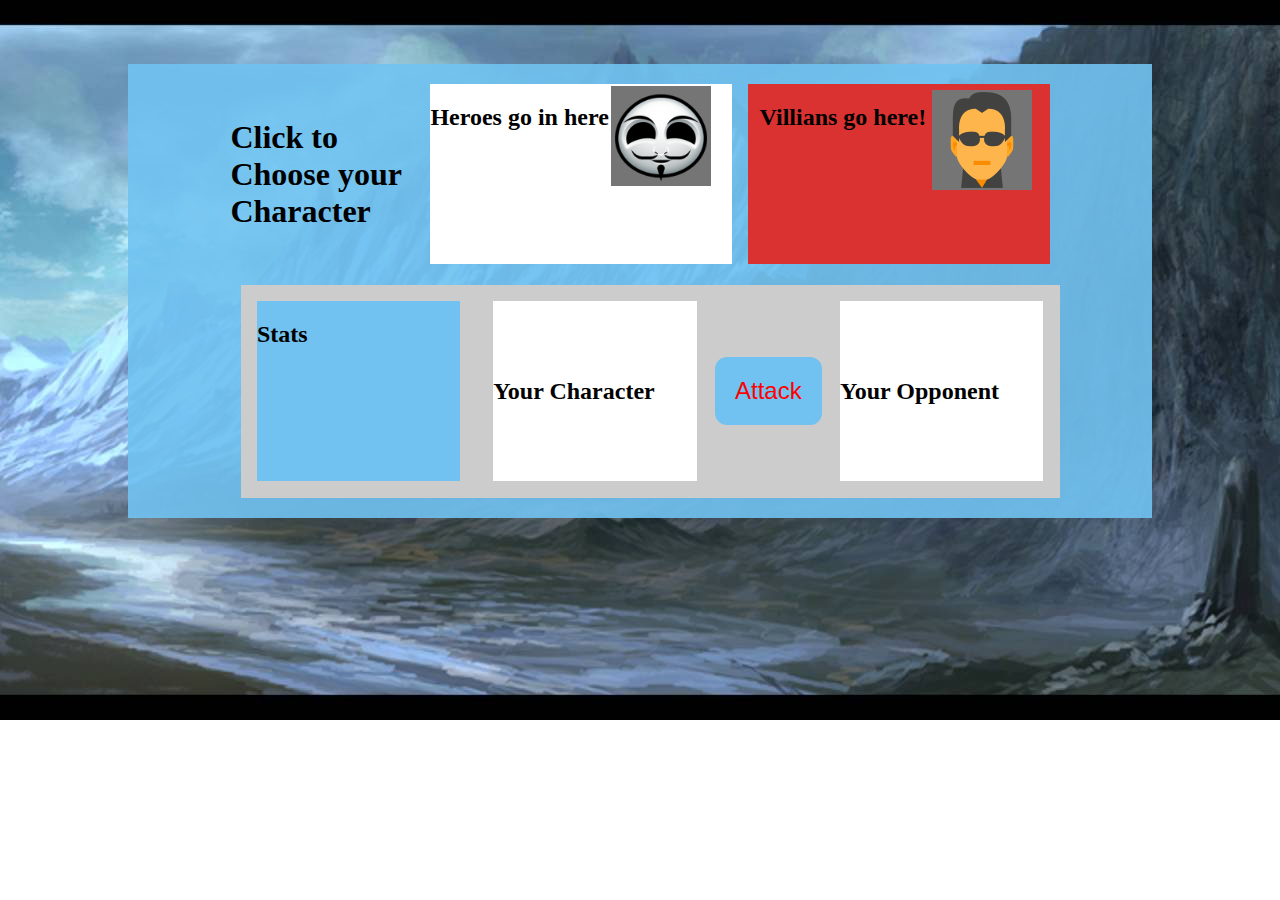
<file: index.html>
<!DOCTYPE html>
<html lang="en">
  <head>
    <meta charset="UTF-8" />
    <meta name="viewport" content="width=device-width, initial-scale=1.0" />
    <meta http-equiv="X-UA-Compatible" content="ie=edge" />
    <script src="https://cdnjs.cloudflare.com/ajax/libs/jquery/3.2.1/jquery.min.js"></script>
    <link rel="stylesheet" type="text/css" href="./Assets/CSS/style.css" />
    <title>Vigilante RPG</title>
    <style></style>
  </head>
  <body>
    <script src="./Assets/JS/app.js" type="text/javascript"></script>
  </body>
</html>
</file>
<file: Assets/CSS/style.css>
body {
  margin: 0%;
  padding: 0%;
  background-size: cover;
  background-repeat: no-repeat;
}

img {
  height: 100px;
  width: 100px;
  display: flex;
  margin: 2%;
  background-color: rgb(117, 117, 117);
}

.Container {
  display: flex;
  justify-content: center;
  align-items: center;
  height: 80%;
  width: 80%;
  background-color: rgba(113, 194, 241, 0.904);
  margin: 5% 0% 5% 10%;
  flex-direction: column;
}

.userChoiceContainer {
  display: flex;
  justify-content: center;
  align-items: center;
  flex-wrap: inherit;
  flex-direction: column;
  margin: 2%;
  height: 180px;
  width: inherit;
  justify-self: start;
  flex-direction: row;
}

.heroContainer {
  display: flex;
  align-content: center;
  flex-wrap: inherit;
  flex-direction: row;
  height: inherit;
  width: inherit;
  margin-right: 2%;
}

.villianContainer {
  display: flex;
  justify-content: center;
  flex-wrap: inherit;
  flex-direction: row;
  height: inherit;
  width: inherit;
  margin-left: 0%;
}

.battleAreaContainer {
  display: flex;
  justify-content: center;
  align-items: center;
  background-color: #cccccc;
  height: inherit;
  width: inherit;
  margin-left: 2%;
  margin-bottom: 2%;
}

#stats {
  display: flex;
  float: left;
  justify-content: initial;
  flex-direction: column;
  height: 180px;
  width: inherit;
  margin: 2%;
  background-color: rgb(113, 194, 241);
}

.userBattleContainer {
  display: flex;
  justify-self: end;
  justify-content: center;
  flex-direction: column;
  height: 180px;
  width: inherit;
  margin: 2%;
  background-color: rgb(255, 255, 255);
}

.versusContainer {
  background-color: rgba(113, 194, 241, 0.904);
  font-size: 300%;
}

.villanBattleContainer {
  display: flex;
  justify-content: center;
  flex-direction: column;
  height: 180px;
  width: inherit;
  margin: 2%;
  background-color: rgb(255, 255, 255);
}

.textHeader {
  display: flex;
}

#avatar-v {
  align-self: center;
}

#attack {
  background-color: rgba(113, 194, 241);
  border: none;
  color: red;
  padding: 20px;
  text-align: center;
  text-decoration: none;
  display: inline-block;
  font-size: 24px;
  margin: 4px 2px;
  border-radius: 12px;
}
</file>
